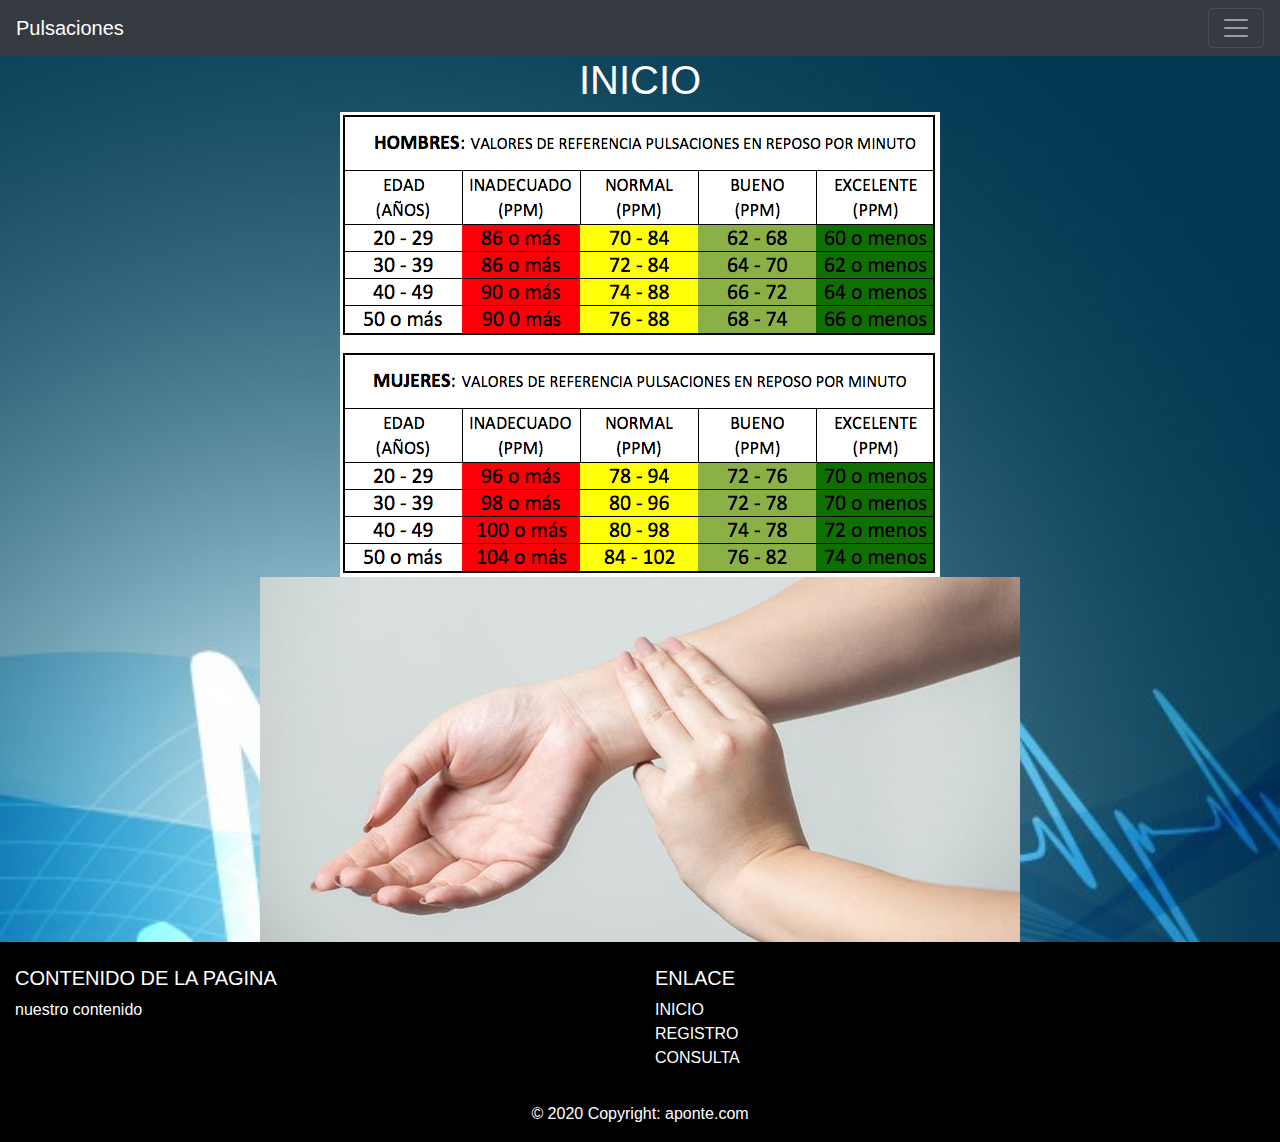
<file: Index.html>
<html lang="en">

<head>
    <meta charset="UTF-8">
    <meta name="viewport" content="width=device-width, initial-scale=1.0">
    <title>Inicio </title>
    <link rel="stylesheet" href="Styles.css">
    <!-- CSS only -->
    <link rel="stylesheet" href="https://stackpath.bootstrapcdn.com/bootstrap/4.5.2/css/bootstrap.min.css"
        integrity="sha384-JcKb8q3iqJ61gNV9KGb8thSsNjpSL0n8PARn9HuZOnIxN0hoP+VmmDGMN5t9UJ0Z" crossorigin="anonymous">

    <!-- JS, Popper.js, and jQuery -->
    <script src="https://code.jquery.com/jquery-3.5.1.slim.min.js"
        integrity="sha384-DfXdz2htPH0lsSSs5nCTpuj/zy4C+OGpamoFVy38MVBnE+IbbVYUew+OrCXaRkfj" crossorigin="anonymous">
    </script>
    <script src="https://cdn.jsdelivr.net/npm/popper.js@1.16.1/dist/umd/popper.min.js"
        integrity="sha384-9/reFTGAW83EW2RDu2S0VKaIzap3H66lZH81PoYlFhbGU+6BZp6G7niu735Sk7lN" crossorigin="anonymous">
    </script>
    <script src="https://stackpath.bootstrapcdn.com/bootstrap/4.5.2/js/bootstrap.min.js"
        integrity="sha384-B4gt1jrGC7Jh4AgTPSdUtOBvfO8shuf57BaghqFfPlYxofvL8/KUEfYiJOMMV+rV" crossorigin="anonymous">
    </script>
</head>

<body>
    <nav class="navbar navbar-dark bg-dark">
        <a class="navbar-brand" href="#">Pulsaciones</a>
        <button class="navbar-toggler" type="button" data-toggle="collapse" data-target="#navbarTogglerDemo02"
            aria-controls="navbarTogglerDemo02" aria-expanded="false" aria-label="Toggle navigation">
            <span class="navbar-toggler-icon"></span>
        </button>

        <div class="collapse navbar-collapse" id="navbarTogglerDemo02">
            <ul class="navbar-nav mr-auto mt-2 mt-lg-0">
                <li class="nav-item active">
                    <a class="nav-link" href="Index.html">INICIO<span class="sr-only">(current)</span></a>
                </li>
                <li class="nav-item">
                    <a class="nav-link" href="Registro.html">REGISTRO</a>
                </li>
                <li class="nav-item">
                    <a class="nav-link" href="Consulta.html">CONSULTA</a>
                </li>
            </ul>
        </div>
    </nav>
    <div align="center">
    <h1 style="color: white;">INICIO</h1>
    <img src="pulsaciones-normales.png" alt="Pulsaciones"> 
    <br>
    <img src="pulso-760x365.jpg" alt="Pulsaciones">
</div>
<footer class="page-footer font-small blue pt-4" style="background-color: black;">

    <!-- Footer Links -->
    <div class="container-fluid text-center text-md-left">
  
      <!-- Grid row -->
      <div class="row">
  
        <!-- Grid column -->
        <div class="col-md-6 mt-md-0 mt-3">
  
          <!-- Content -->
          <h5 style="color: white;" class="text-uppercase">Contenido de la pagina </h5>
          <p style="color: white;">nuestro contenido</p>
  
        </div>
        <!-- Grid column -->
  
        <hr class="clearfix w-100 d-md-none pb-3">
  
        <!-- Grid column -->
        <div class="col-md-3 mb-md-0 mb-3">
  
          <!-- Links -->
          <h5 style="color: white;" class="text-uppercase">enlace</h5>
  
          <ul  class="list-unstyled">
            <li>
              <a  style="color: white;"href="Index.html">INICIO</a>
            </li>
            <li>
              <a  style="color: white;"href="Registro.html">REGISTRO</a>
            </li>
            <li>
              <a style="color: white;" href="Consulta.html">CONSULTA</a>
            </li>
          </ul>
  
        </div>
        <!-- Grid column -->
  
        <!-- Grid column -->
        <div class="col-md-3 mb-md-0 mb-3">
        </div>
        <!-- Grid column -->
  
      </div>
      <!-- Grid row -->
  
    </div>
    <!-- Footer Links -->
  
    <!-- Copyright -->
    <div style="color: white;" class="footer-copyright text-center py-3">© 2020 Copyright:
      <a style="color: white;" href="https://mdbootstrap.com/"> aponte.com</a>
    </div>
    <!-- Copyright -->
  
  </footer>
</body>

<!-- Footer -->

</html>
</file>
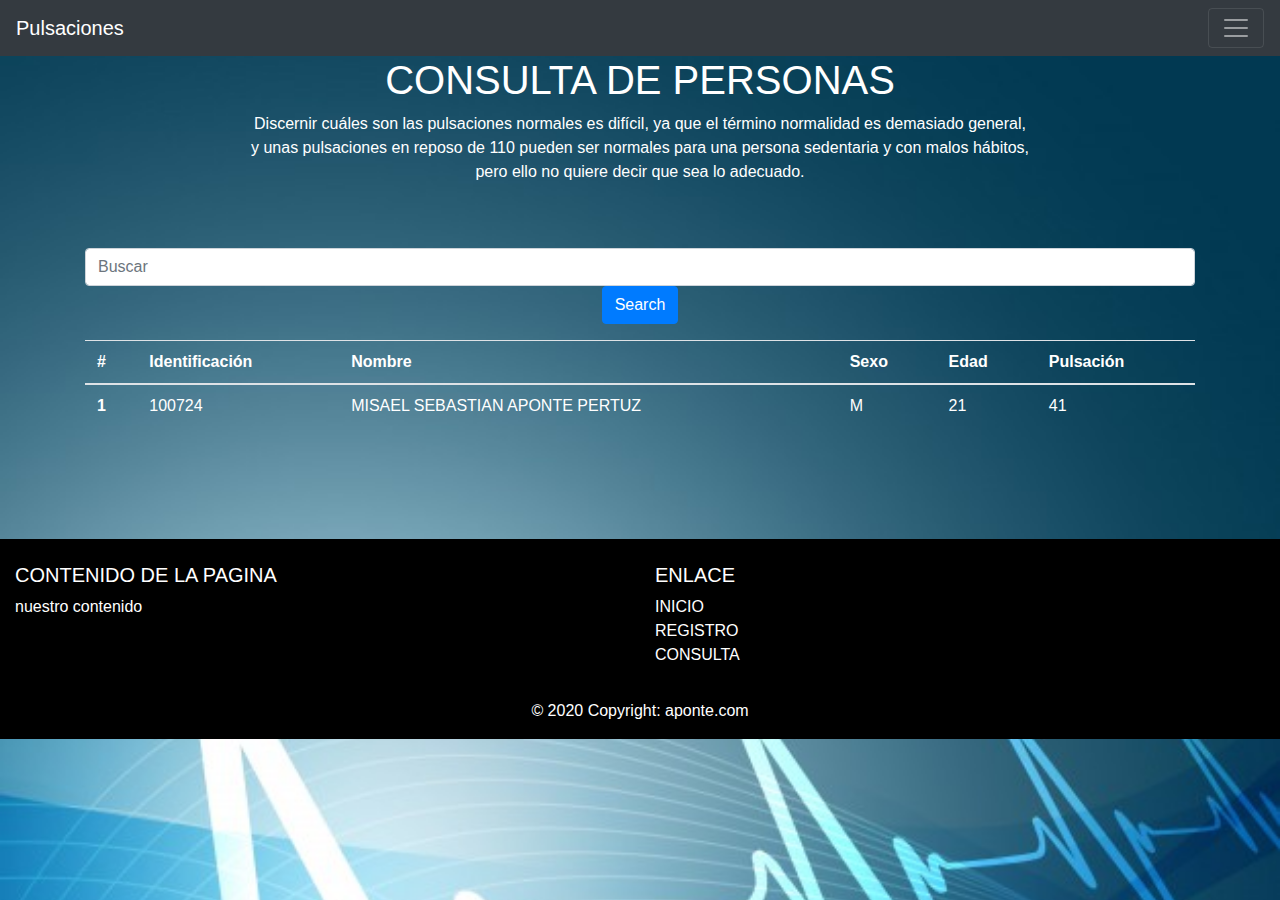
<file: Consulta.html>
<html lang="en">

<head>
    <meta charset="UTF-8">
    <meta name="viewport" content="width=device-width, initial-scale=1.0">
    <title>Consulta</title>
    <link rel="stylesheet" href="Styles.css">
    <link rel="stylesheet" href="https://stackpath.bootstrapcdn.com/bootstrap/4.5.2/css/bootstrap.min.css"
        integrity="sha384-JcKb8q3iqJ61gNV9KGb8thSsNjpSL0n8PARn9HuZOnIxN0hoP+VmmDGMN5t9UJ0Z" crossorigin="anonymous">
    <!-- JS, Popper.js, and jQuery -->
    <script src="https://code.jquery.com/jquery-3.5.1.slim.min.js"
        integrity="sha384-DfXdz2htPH0lsSSs5nCTpuj/zy4C+OGpamoFVy38MVBnE+IbbVYUew+OrCXaRkfj" crossorigin="anonymous">
    </script>
    <script src="https://cdn.jsdelivr.net/npm/popper.js@1.16.1/dist/umd/popper.min.js"
        integrity="sha384-9/reFTGAW83EW2RDu2S0VKaIzap3H66lZH81PoYlFhbGU+6BZp6G7niu735Sk7lN" crossorigin="anonymous">
    </script>
    <script src="https://stackpath.bootstrapcdn.com/bootstrap/4.5.2/js/bootstrap.min.js"
        integrity="sha384-B4gt1jrGC7Jh4AgTPSdUtOBvfO8shuf57BaghqFfPlYxofvL8/KUEfYiJOMMV+rV" crossorigin="anonymous">
    </script>
</head>

<body>
    <nav class="navbar navbar-dark bg-dark">
        <a class="navbar-brand" href="#">Pulsaciones</a>
        <button class="navbar-toggler" type="button" data-toggle="collapse" data-target="#navbarTogglerDemo02"
            aria-controls="navbarTogglerDemo02" aria-expanded="false" aria-label="Toggle navigation">
            <span class="navbar-toggler-icon"></span>
        </button>

        <div class="collapse navbar-collapse" id="navbarTogglerDemo02">
            <ul class="navbar-nav mr-auto mt-2 mt-lg-0">
                <li class="nav-item active">
                    <a class="nav-link" href="Index.html">INICIO<span class="sr-only">(current)</span></a>
                </li>
                <li class="nav-item">
                    <a class="nav-link" href="Registro.html">REGISTRO</a>
                </li>
                <li class="nav-item">
                    <a class="nav-link" href="Consulta.html">CONSULTA</a>
                </li>
            </ul>
        </div>
    </nav>
    <div align="center" class="container">
        <h1 style="color: white;">CONSULTA DE PERSONAS </h1>
        <p style="color: white;">Discernir cuáles son las pulsaciones normales es difícil, ya que el término normalidad es demasiado
            general,<br>
            y unas pulsaciones en reposo de 110 pueden ser normales para una persona sedentaria y con malos hábitos,
            <br>
            pero ello no quiere decir que sea lo adecuado.</p>
        <br><br>
        <section class="webdesigntuts-workshop">
            <form action="" method="">
                <input class="form-control" class="form-group" type="search" placeholder="Buscar">
                <button class="btn btn-primary">Search</button>
            </form>
        </section>
        <table class="table">
            <thead>
              <tr>
                <th style="color: white;" scope="col">#</th>
                <th style="color: white;" scope="col">Identificación</th>
                <th style="color: white;" scope="col">Nombre</th>
                <th style="color: white;" scope="col">Sexo</th>
                <th style="color: white;" scope="col">Edad</th>
                <th  style="color: white;" scope="col">Pulsación</th>
              </tr>
            </thead>
            <tbody>
              <tr>
                <th style="color: white;" scope="row">1</th>
                <td style="color: white;">100724</td>
                <td style="color: white;">MISAEL SEBASTIAN APONTE PERTUZ</td>
                <td style="color: white;">M</td>
                <td style="color: white;">21</td>
                <td style="color: white;">41</td>
              </tr>
            </tbody>
          </table>
    </div>
    <br><br><br><br>
</body>
<footer class="page-footer font-small blue pt-4" style="background-color: black;">

    <!-- Footer Links -->
    <div class="container-fluid text-center text-md-left">
  
      <!-- Grid row -->
      <div class="row">
  
        <!-- Grid column -->
        <div class="col-md-6 mt-md-0 mt-3">
  
          <!-- Content -->
          <h5 style="color: white;" class="text-uppercase">Contenido de la pagina </h5>
          <p style="color: white;">nuestro contenido</p>
  
        </div>
        <!-- Grid column -->
  
        <hr class="clearfix w-100 d-md-none pb-3">
  
        <!-- Grid column -->
        <div class="col-md-3 mb-md-0 mb-3">
  
          <!-- Links -->
          <h5 style="color: white;" class="text-uppercase">enlace</h5>
  
          <ul  class="list-unstyled">
            <li>
              <a  style="color: white;"href="Index.html">INICIO</a>
            </li>
            <li>
              <a  style="color: white;"href="Registro.html">REGISTRO</a>
            </li>
            <li>
              <a style="color: white;" href="Consulta.html">CONSULTA</a>
            </li>
          </ul>
  
        </div>
        <!-- Grid column -->
  
        <!-- Grid column -->
        <div class="col-md-3 mb-md-0 mb-3">
        </div>
        <!-- Grid column -->
  
      </div>
      <!-- Grid row -->
  
    </div>
    <!-- Footer Links -->
  
    <!-- Copyright -->
    <div style="color: white;" class="footer-copyright text-center py-3">© 2020 Copyright:
      <a style="color: white;" href="https://mdbootstrap.com/"> aponte.com</a>
    </div>
    <!-- Copyright -->
  
  </footer>
</html>
</file>
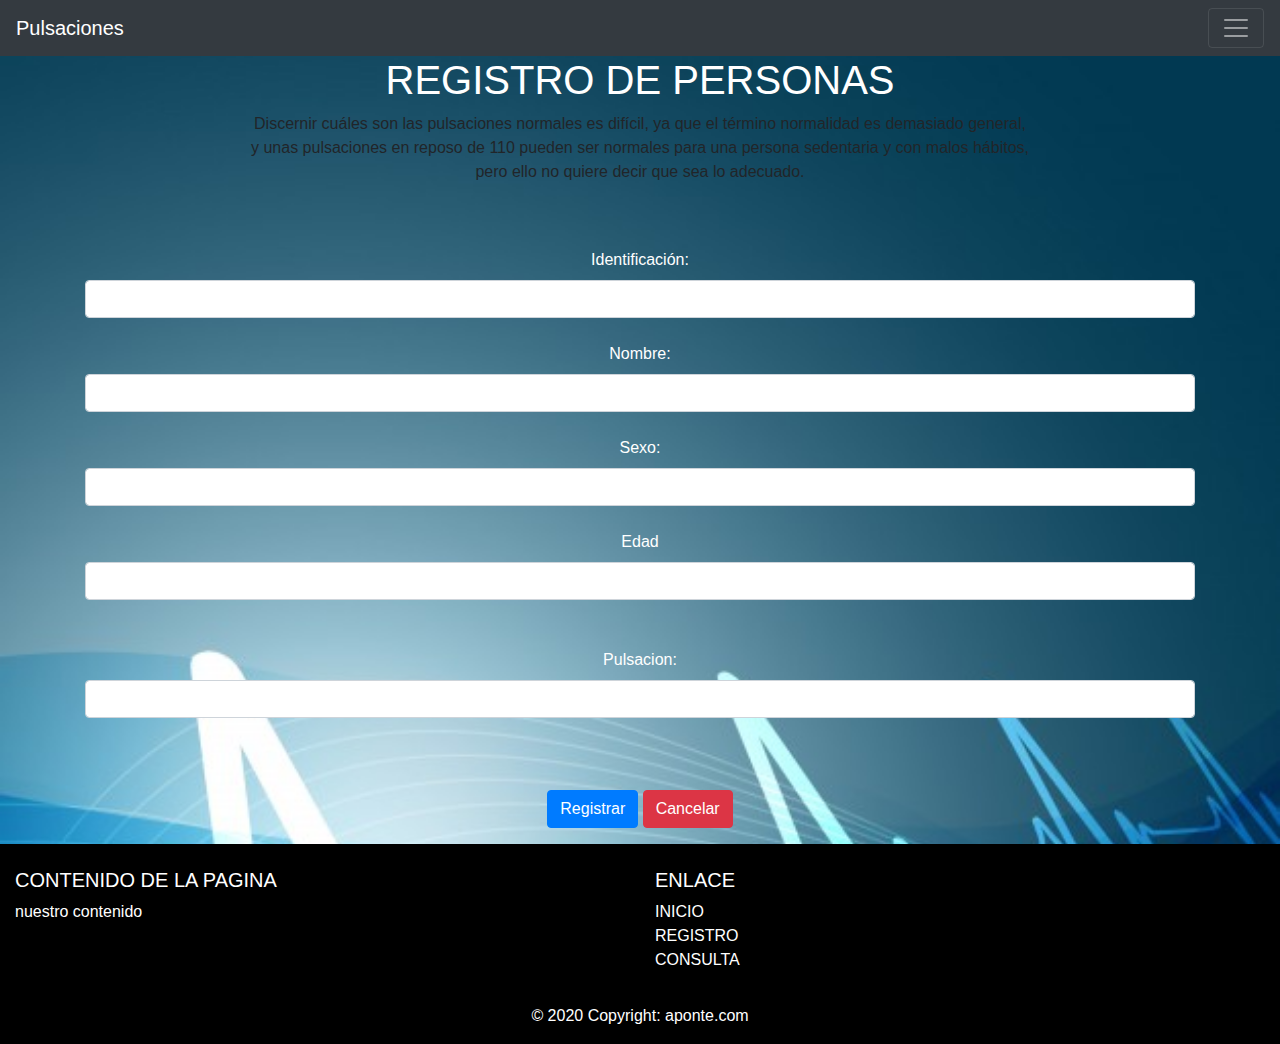
<file: Registro.html>
<html lang="en">
<head>
    <meta charset="UTF-8">
    <meta name="viewport" content="width=device-width, initial-scale=1.0">
    <title>Registro</title>
    <link rel="stylesheet" href="Styles.css">
    <link rel="stylesheet" href="https://stackpath.bootstrapcdn.com/bootstrap/4.5.2/css/bootstrap.min.css"
    integrity="sha384-JcKb8q3iqJ61gNV9KGb8thSsNjpSL0n8PARn9HuZOnIxN0hoP+VmmDGMN5t9UJ0Z" crossorigin="anonymous">

<!-- JS, Popper.js, and jQuery -->
<script src="https://code.jquery.com/jquery-3.5.1.slim.min.js"
    integrity="sha384-DfXdz2htPH0lsSSs5nCTpuj/zy4C+OGpamoFVy38MVBnE+IbbVYUew+OrCXaRkfj" crossorigin="anonymous">
</script>
<script src="https://cdn.jsdelivr.net/npm/popper.js@1.16.1/dist/umd/popper.min.js"
    integrity="sha384-9/reFTGAW83EW2RDu2S0VKaIzap3H66lZH81PoYlFhbGU+6BZp6G7niu735Sk7lN" crossorigin="anonymous">
</script>
<script src="https://stackpath.bootstrapcdn.com/bootstrap/4.5.2/js/bootstrap.min.js"
    integrity="sha384-B4gt1jrGC7Jh4AgTPSdUtOBvfO8shuf57BaghqFfPlYxofvL8/KUEfYiJOMMV+rV" crossorigin="anonymous">
</script>
</head>
<body>
    <nav class="navbar navbar-dark bg-dark">
        <a class="navbar-brand" href="#" >Pulsaciones</a>
        <button class="navbar-toggler" type="button" data-toggle="collapse" data-target="#navbarTogglerDemo02"
            aria-controls="navbarTogglerDemo02" aria-expanded="false" aria-label="Toggle navigation">
            <span class="navbar-toggler-icon"></span>
        </button>
        <div class="collapse navbar-collapse" id="navbarTogglerDemo02">
            <ul class="navbar-nav mr-auto mt-2 mt-lg-0">
                <li class="nav-item active">
                    <a class="nav-link" href="Index.html">INICIO<span class="sr-only">(current)</span></a>
                </li>
                <li class="nav-item">
                    <a class="nav-link" href="Registro.html">REGISTRO</a>
                </li>
                <li class="nav-item">
                    <a class="nav-link" href="Consulta.html">CONSULTA</a>
                </li>
            </ul>
        </div>
    </nav>
    <div align="center" class="container">
    <h1 style="color: white;">REGISTRO DE PERSONAS </h1>
    <p>Discernir  cuáles son las pulsaciones normales es difícil, ya que el término normalidad es demasiado general,<br>
        y unas pulsaciones en reposo de 110 pueden ser normales para una persona sedentaria y con malos hábitos, <br>
        pero ello no quiere decir que sea lo adecuado.</p>
    <br><br>
    <form action="/action_page.php">
        <label  for="fname" style="color: white;">Identificación:</label><br>
        <input class="form-control" type="number" id="fId" name="fId" ><br>
        <label for="fname" style="color: white;">Nombre:</label><br>
        <input class="form-control" type="text" id="fname" name="fname" ><br>
        <label for="fname" style="color: white;">Sexo:</label><br>
        <input class="form-control" type="text" id="fsexo" name="fsexo" ><br>
        <label for="lname" style="color: white;">Edad</label><br>
        <input class="form-control" type="number" id="lname" name="lname" ><br><br>
        <label for="fname" style="color: white;">Pulsacion:</label><br>
        <input class="form-control" type="number" id="fpulsacion" name="fpulsacion" ><br>
        <br><br>
        <input class="btn btn-primary" type="submit" value="Registrar">
        <input class="btn btn-danger" type="submit" value="Cancelar">
      </form> 
    </div>
    <footer class="page-footer font-small blue pt-4" style="background-color: black;">

        <!-- Footer Links -->
        <div class="container-fluid text-center text-md-left">
      
          <!-- Grid row -->
          <div class="row">
      
            <!-- Grid column -->
            <div class="col-md-6 mt-md-0 mt-3">
      
              <!-- Content -->
              <h5 style="color: white;" class="text-uppercase">Contenido de la pagina </h5>
              <p style="color: white;">nuestro contenido</p>
      
            </div>
            <!-- Grid column -->
      
            <hr class="clearfix w-100 d-md-none pb-3">
      
            <!-- Grid column -->
            <div class="col-md-3 mb-md-0 mb-3">
      
              <!-- Links -->
              <h5 style="color: white;" class="text-uppercase">enlace</h5>
      
              <ul  class="list-unstyled">
                <li>
                  <a  style="color: white;"href="Index.html">INICIO</a>
                </li>
                <li>
                  <a  style="color: white;"href="Registro.html">REGISTRO</a>
                </li>
                <li>
                  <a style="color: white;" href="Consulta.html">CONSULTA</a>
                </li>
              </ul>
      
            </div>
            <!-- Grid column -->
      
            <!-- Grid column -->
            <div class="col-md-3 mb-md-0 mb-3">
            </div>
            <!-- Grid column -->
      
          </div>
          <!-- Grid row -->
      
        </div>
        <!-- Footer Links -->
      
        <!-- Copyright -->
        <div style="color: white;" class="footer-copyright text-center py-3">© 2020 Copyright:
          <a style="color: white;" href="https://mdbootstrap.com/"> aponte.com</a>
        </div>
        <!-- Copyright -->
      
      </footer>
</body>
</html>
</file>
<file: Styles.css>
body {
  background-image: url("fondo-latidos-corazon_1394-412.jpg");
  background-repeat: no-repeat;
  background-size: cover;
}
</file>
